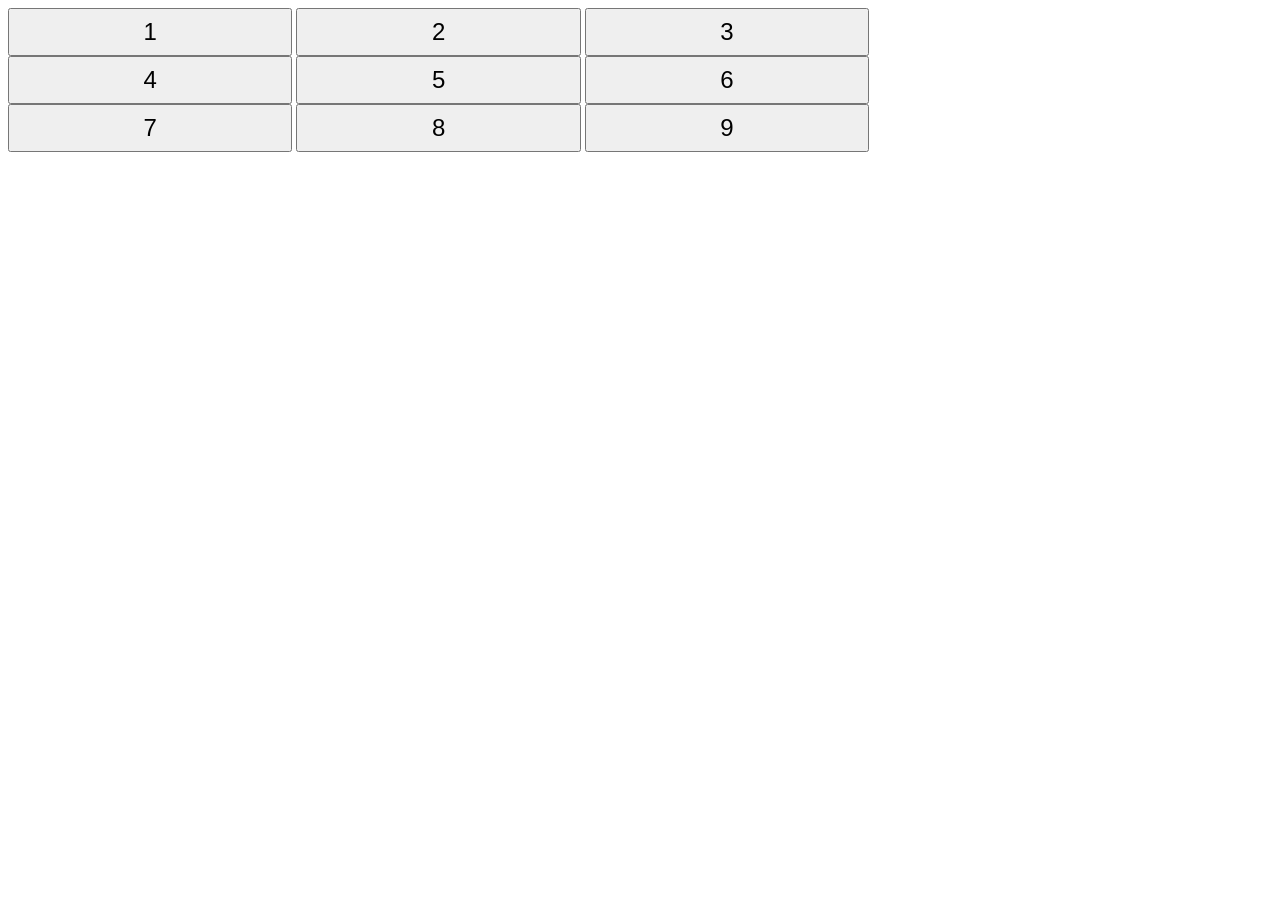
<file: Buttons_container/index.html>
<!<!DOCTYPE html>
<html>
    <head>
        <meta charset="utf-8">
        <title>Buttons Grid</title>
         <link rel="stylesheet" href="css/buttonsGrid.css" type="text/css">
    </head>
    <body>
        <div id="btns" class="buttonContainer">
            <button type = "submit" id = "btn1">1</button>
            <button type = "submit" id = "btn2">2</button>
            <button type = "submit" id = "btn3">3</button>
            <button type = "submit" id = "btn4">4</button>
            <button type = "submit" id = "btn5" onClick = "Swap()">5</button>
            <button type = "submit" id = "btn6">6</button>
            <button type = "submit" id = "btn7">7</button>
            <button type = "submit" id = "btn8">8</button>
            <button type = "submit" id = "btn9">9</button>
        </div>
        <script src="js/buttonsGrid.js" type="text/javascript"></script>
    </body>
</html>
</file>
<file: Buttons_container/css/buttonsGrid.css>
.buttonContainer {
    width: 75%;
}
button {
    width: 30%;
    height: 48px;
    font-size: 24px;
}
</file>
